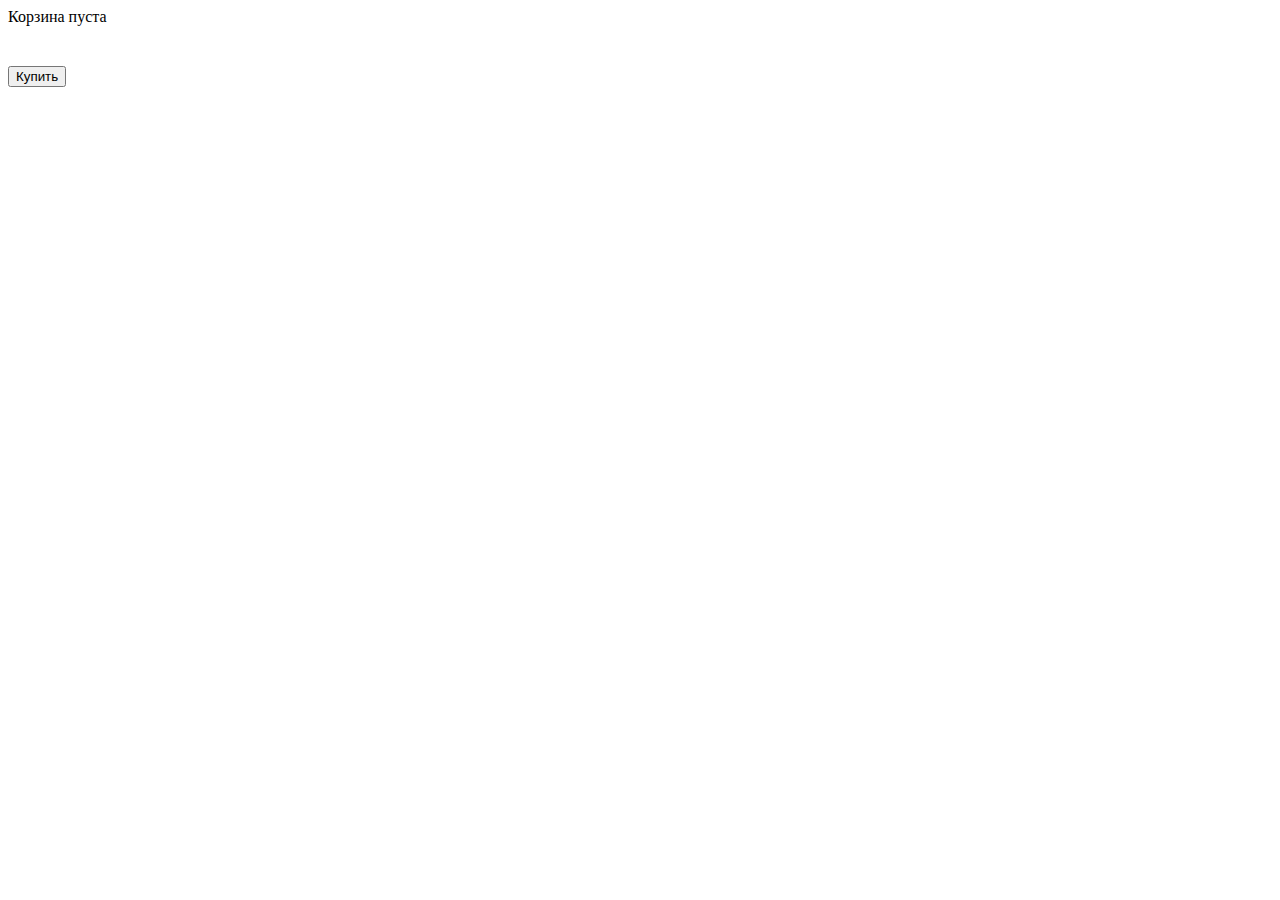
<file: workspace_6/index.html>
﻿<!DOCTYPE html>
<html lang="zxx">
  <head>
    <meta charset="utf-8">
    <title>Workspace_1</title>
    <link rel="stylesheet" href="css/style.css">
  </head>
    
  <body>

     <div id="myBasket"></div>
     <script src="js/script.js"></script>
  </body>
</html>
</file>
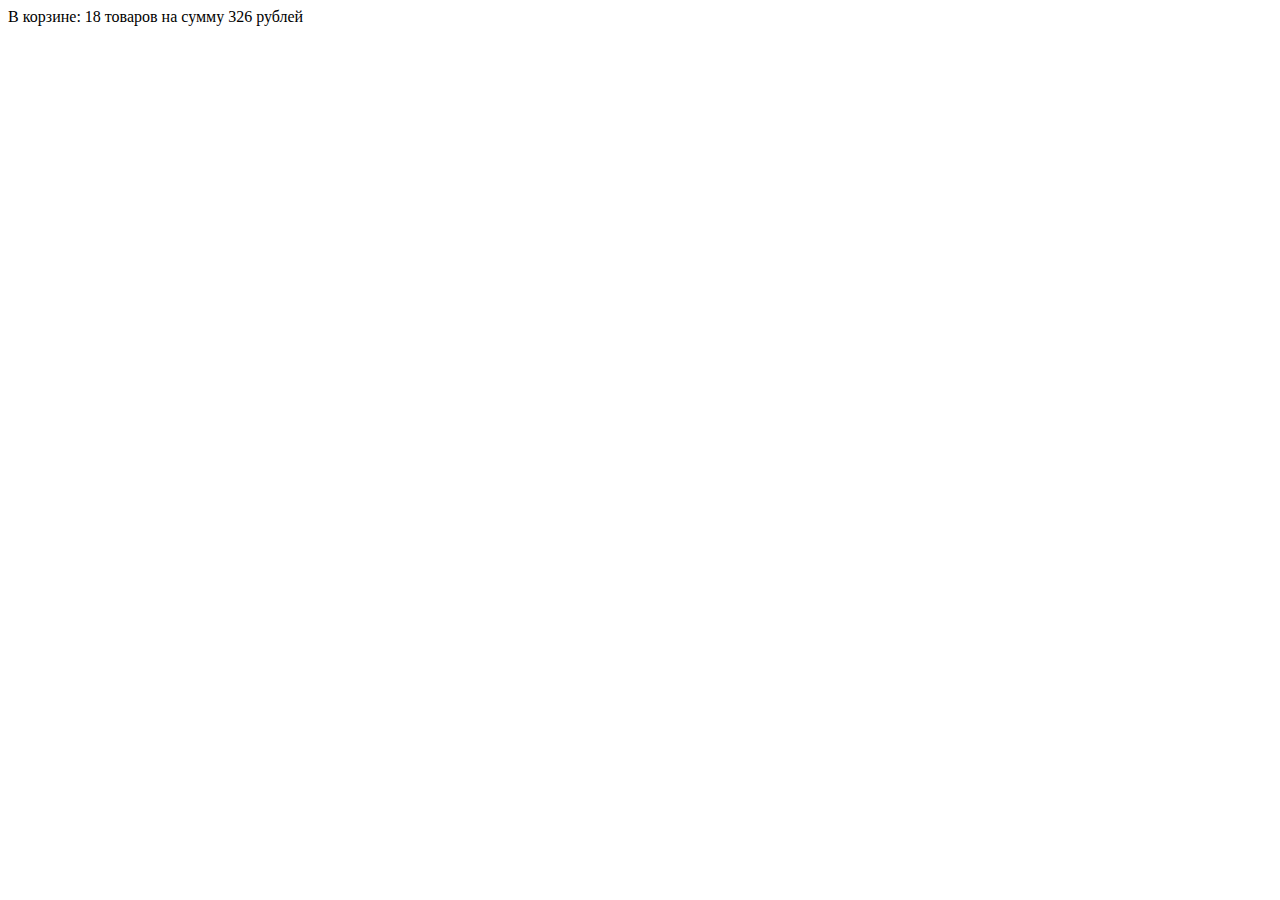
<file: workspace_5/задание_2/index.html>
﻿<!DOCTYPE html>
<html lang="zxx">
  <head>
    <meta charset="utf-8">
    <title>Workspace_1</title>
    
  </head>
    
  <body>

     <div id="myBasket"></div>
     <script src="js/script.js"></script>
  </body>
</html>
</file>
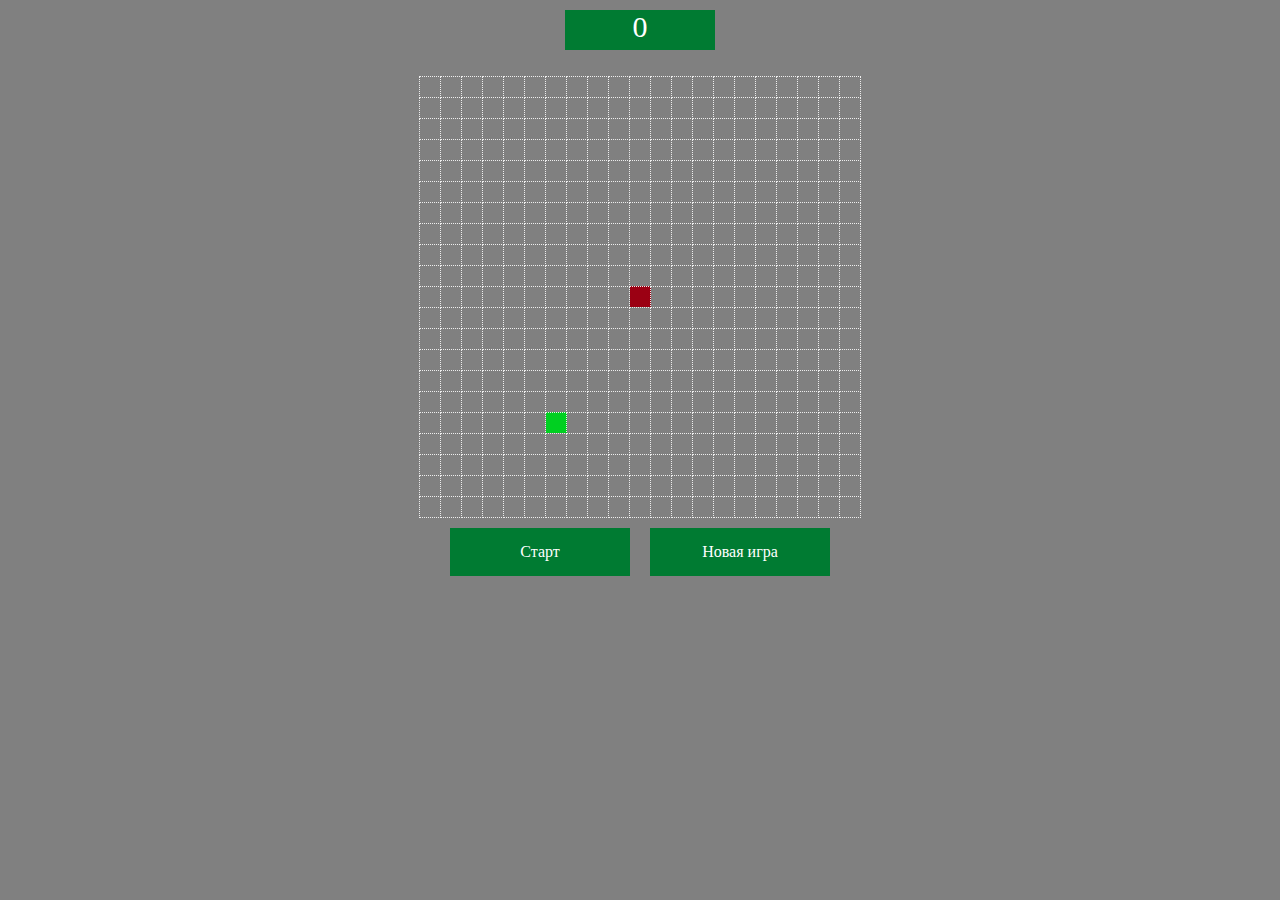
<file: workspace_7-8/задание_1/index.html>
﻿<!DOCTYPE html>

<html lang="en">

 <head>
    
   <meta charset="UTF-8">
    
   <title>Змейка</title>
    
   <link rel="stylesheet" href="css/style.css">

 </head>


 <body>
   <div id="game_counter"></div>
    
   <div id="game-wrap">
        
     <table id="game"></table>
    
   </div>
    
   <div id="menu">
        
     <div id="playButton" class="menuButton">Старт</div>
       
     <div id="newGameButton" class="menuButton">Новая игра</div>
    
   </div>
    
   <script src="js/snake.js"></script>

 </body>

</html>
</file>
<file: workspace_6/css/style.css>
#buy_button {
    margin-top: 40px;
}

#buy_button:hover {
    color: #179acf;
}

#buy_button:active {
    color: #179acf;
    background-color: #d4aea5;
}
</file>
<file: workspace_7-8/задание_1/css/style.css>
* {
    
  margin: 0;
    
  padding: 0;
    
  background: gray;

}



.menuButton {
    
  width: 150px;
    
  padding: 15px;
    
  margin: 10px;
    
  color: white;
    
  background: #007b32;
    
  text-align: center;
    
  cursor: pointer;

}



.menuButton:hover {
    
  background: #009641;

}



#game {
    
  border-collapse: collapse;
    
  margin: 2% auto 0;

}



#menu {
    
  display: flex;
    
  justify-content: center;

}



td.cell {
    
  width: 20px;
    
  height: 20px;
    
  border: 1px dotted #eee;
    
  border-collapse: collapse;

}



.food {
    
  background: #00d021;

}



.snakeBody {
    
  background: #e5e5e5;

}



.snakeHead {
    
  background: #9b0013;

}



.disabled {
    
  background: #7c7c7c;

}



.disabled:hover {
    
  background: #7c7c7c;

}


#game_counter {
  width: 150px;
  height: 40px; 
  margin: 0 auto;
  background-color: #007b32;

  margin-top: 10px;
  color: white; 
  text-align: center;
  font-size: 30px;
}
</file>
